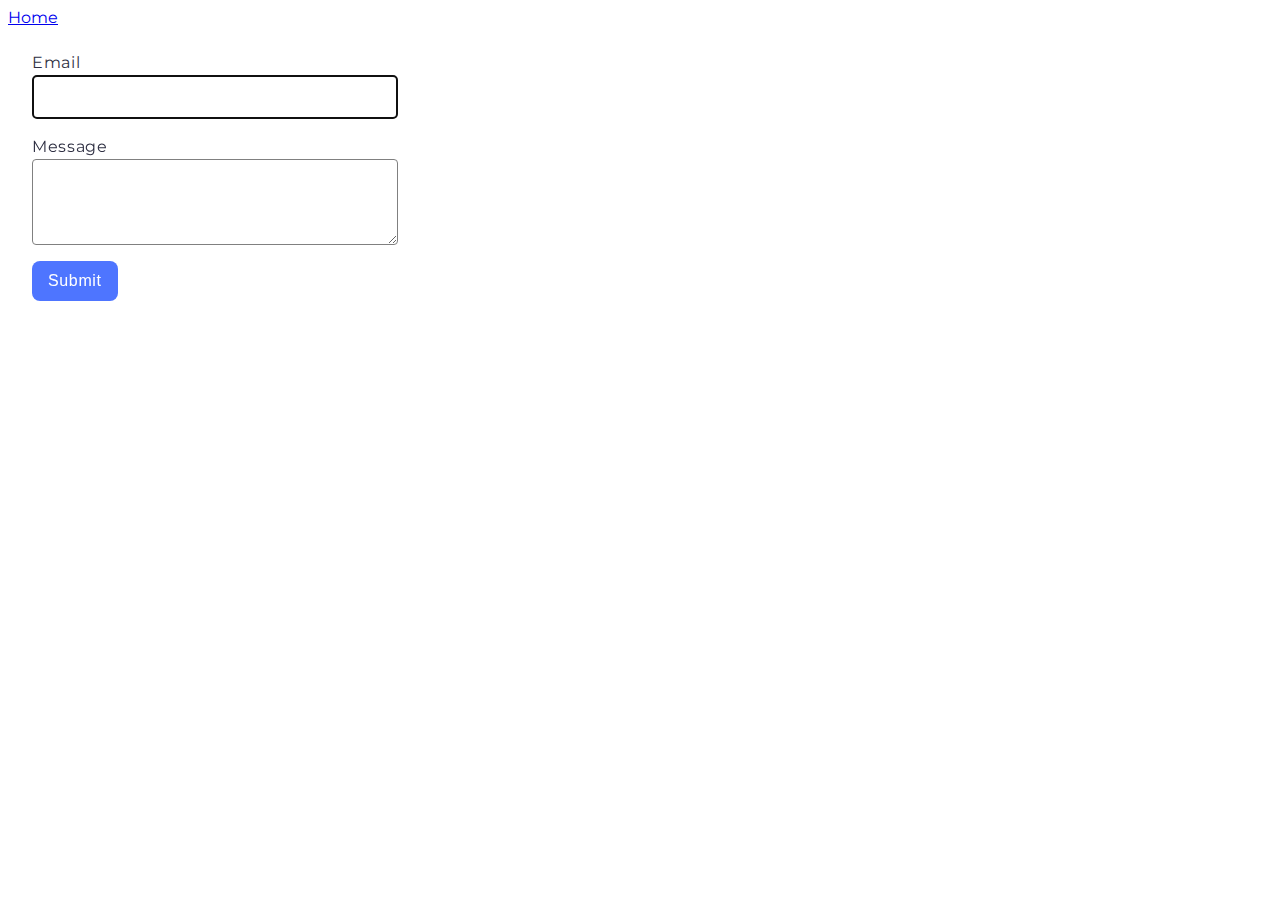
<file: src/2-form.html>
<!DOCTYPE html>
<html lang="en">

<head>
    <meta charset="UTF-8">
    <meta http-equiv="X-UA-Compatible" content="IE=edge" />
    <meta name="viewport" content="width=device-width, initial-scale=1.0">
    <link rel="preconnect" href="https://fonts.googleapis.com">
    <link rel="preconnect" href="https://fonts.gstatic.com" crossorigin>
    <link href="https://fonts.googleapis.com/css2?family=Montserrat:wght@400;500&display=swap" rel="stylesheet">
    <link rel="stylesheet" href="./css/form.css" />
    <title>Form</title>
</head>

<body>
    <a href="./index.html">Home</a>
    <div class="form">
        <form class="feedback-form" autocomplete="off">
            <label class="form-lable">
                Email
                <input type="email" name="email" autofocus />
            </label>
            <label class="form-lable">
                Message
                <textarea name="message" rows="8"></textarea>
            </label>
            <button class="btn-submit" type="submit">Submit</button>
        </form>
    </div>

    <script type="module" src="./js/2-form.js"></script>
</body>

</html>
</file>
<file: src/css/form.css>
body {
  font-family: 'Montserrat', sans-serif;
}
.form {
  justify-content: center;
}
.feedback-form {
  display: inline-flex;
  padding: 24px;
  flex-direction: column;
  align-items: flex-start;
  gap: 16px;
  border-radius: 8px;
  background: #fff;
}
.form-lable {
  color: #2e2f42;
  font-size: 16px;
  font-style: normal;
  font-weight: 400;
  line-height: 24px;
  letter-spacing: 0.64px;
}
input {
  display: flex;
  width: 360px;
  height: 40px;
  justify-content: center;
  align-items: center;
  flex-shrink: 0;
  border-radius: 4px;
  border: 1px solid #808080;
}
textarea {
  display: flex;
  width: 360px;
  height: 80px;
  justify-content: center;
  align-items: center;
  border-radius: 4px;
  border: 1px solid #808080;
}
input:hover,
textarea:hover {
  border-radius: 4px;
  border: 1px solid #000;
}
input:active,
textarea:active {
  border-radius: 4px;
  border: 1px solid #808080;
}
.btn-submit {
  color: #fff;
  display: inline-flex;
  padding: 8px 16px;
  justify-content: center;
  align-items: center;
  gap: 10px;
  border-radius: 8px;
  background: #4e75ff;
  cursor: pointer;
  border: none;
  font-size: 16px;
  font-style: normal;
  font-weight: 500;
  line-height: 24px;
  letter-spacing: 0.64px;
}
.btn-submit:hover {
  background: #6c8cff;
}
</file>
